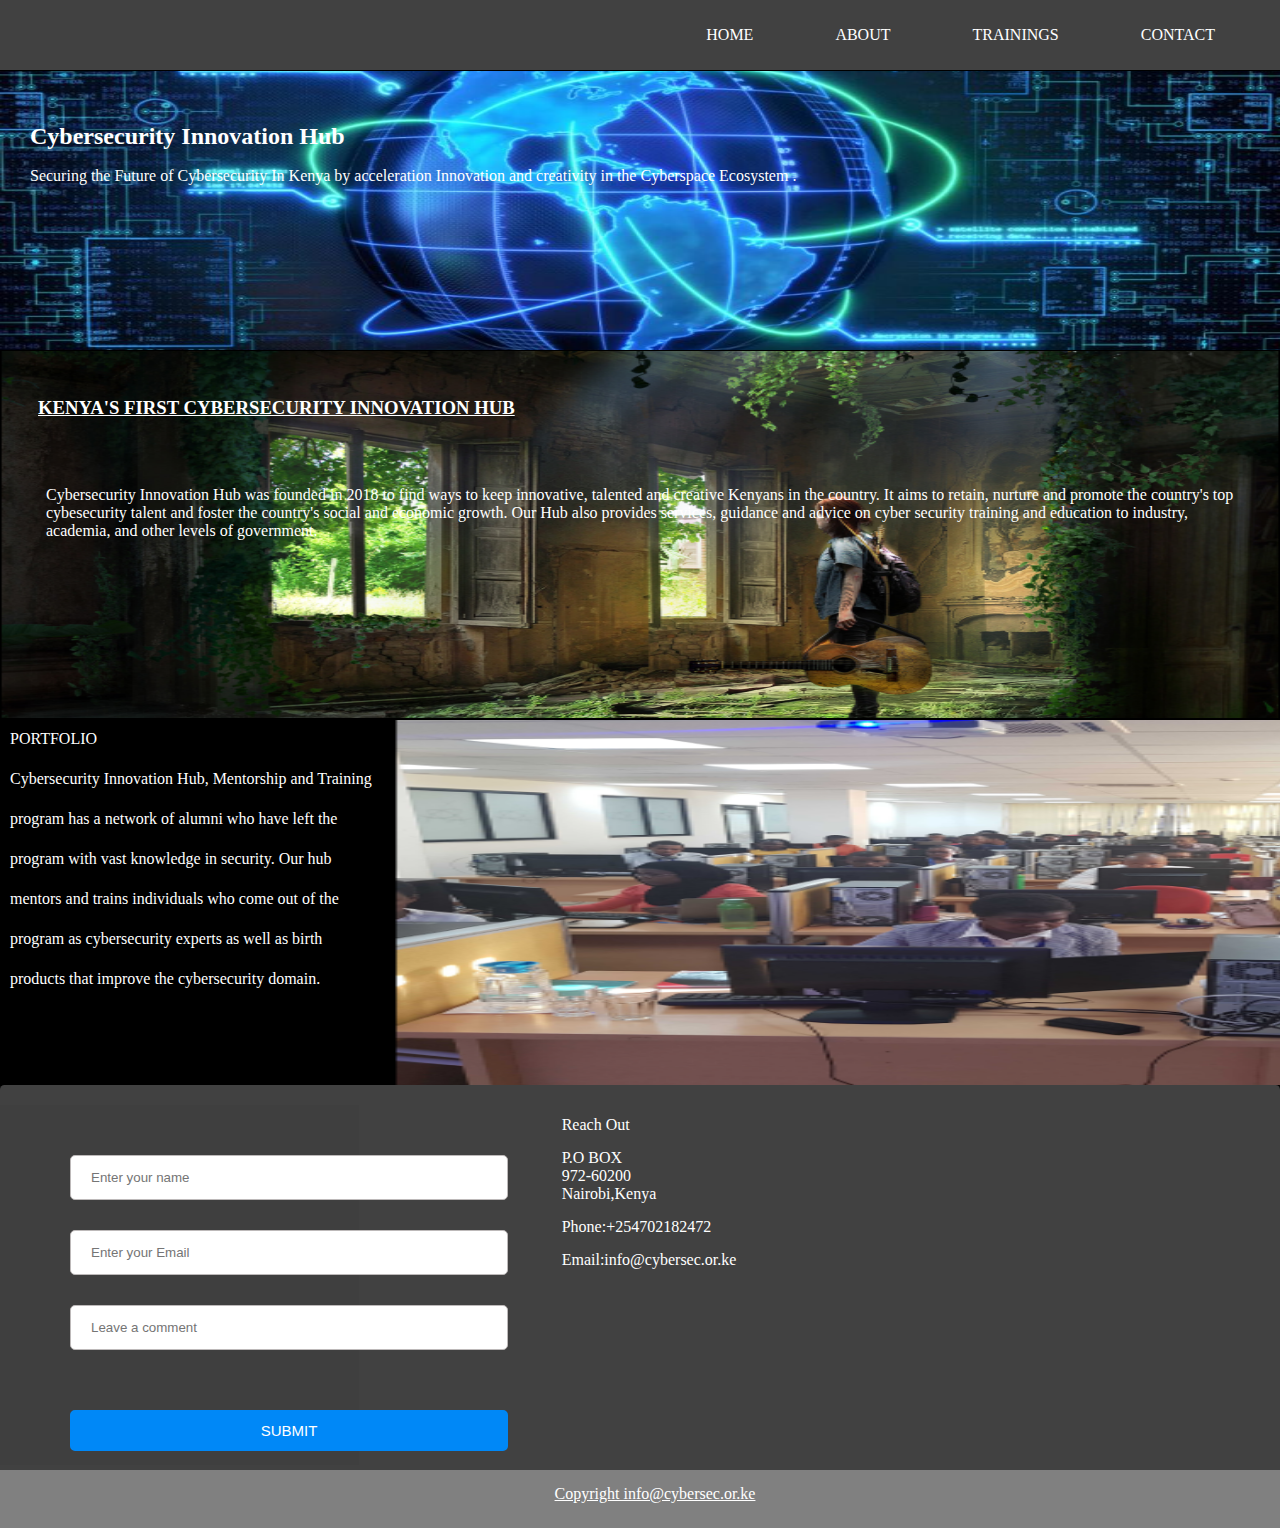
<file: index.html>
<!DOCTYPE html>
<html lang="en">

<head>
    <meta charset="UTF-8">
    <meta name="viewport" content="width=device-width, initial-scale=1.0">
    <title>home</title>
    <link rel="stylesheet" type="text/css" href="styles.css">
</head>

<body>
    <div class="container">
        <div class="container_navbarmenu">
            <ul>
                <li><a href="index.html">Home</a></li>
                <li><a href="about.html">About</a></li>
                <li><a href="training.html">Trainings</a></li>
                <li><a href="#contacts">Contact</a></li>
            </ul>
        </div>
    </div>
    <div>
        <img src="images/Rectangle 2 (1).png" alt="" class="rect1">
        <h2>Cybersecurity Innovation Hub</h2>
        <p class="hub">
            Securing the Future of Cybersecurity In Kenya by acceleration Innovation and creativity in the Cyberspace
            Ecosystem .
        </p>
    </div>
    <div>
        <img src="images/Rectangle 3.png" alt="" class="rect2">
        <h3>
            KENYA'S FIRST CYBERSECURITY INNOVATION HUB
        </h3>
        <P class="kenya">
            Cybersecurity Innovation Hub was founded in 2018 to find ways to keep innovative, talented and creative
            Kenyans in the country.
            It aims to retain, nurture and promote the country's top cybesecurity talent and foster the country's social
            and economic growth.
            Our Hub also provides services, guidance and advice on cyber security training and education to industry,
            academia, and other levels of government.
        </P>
    </div>
    <p class="portfolio">
        PORTFOLIO <br>
        Cybersecurity Innovation Hub, Mentorship and Training program has a network of alumni who
        have left the program with vast knowledge in security. Our hub mentors and trains individuals
        who come out of the program as cybersecurity experts as well as birth products that improve the
        cybersecurity domain.
    </p>

    <img src="images/Rectangle 9.png" alt="" class="rect3">
    </div>
    <div class="contact">
        <div class="container_form">

            <form action="">
                <input type="text" placeholder="Enter your name" />
                <input type="text" placeholder="Enter your Email" />
                <input type="text" placeholder="Leave a comment" />
                <button>SUBMIT</button>
            </form>
        </div>
        <div id="contacts">
        <ul>
            <li>Reach Out</li>
            <li>P.O BOX 972-60200 Nairobi,Kenya</li>
            <li>Phone:+254702182472</li>
            <li>Email:info@cybersec.or.ke</li>
        </ul>
    </div>
</div>
   
</body>
<footer>
    Copyright info@cybersec.or.ke
</footer>
</html>
</file>
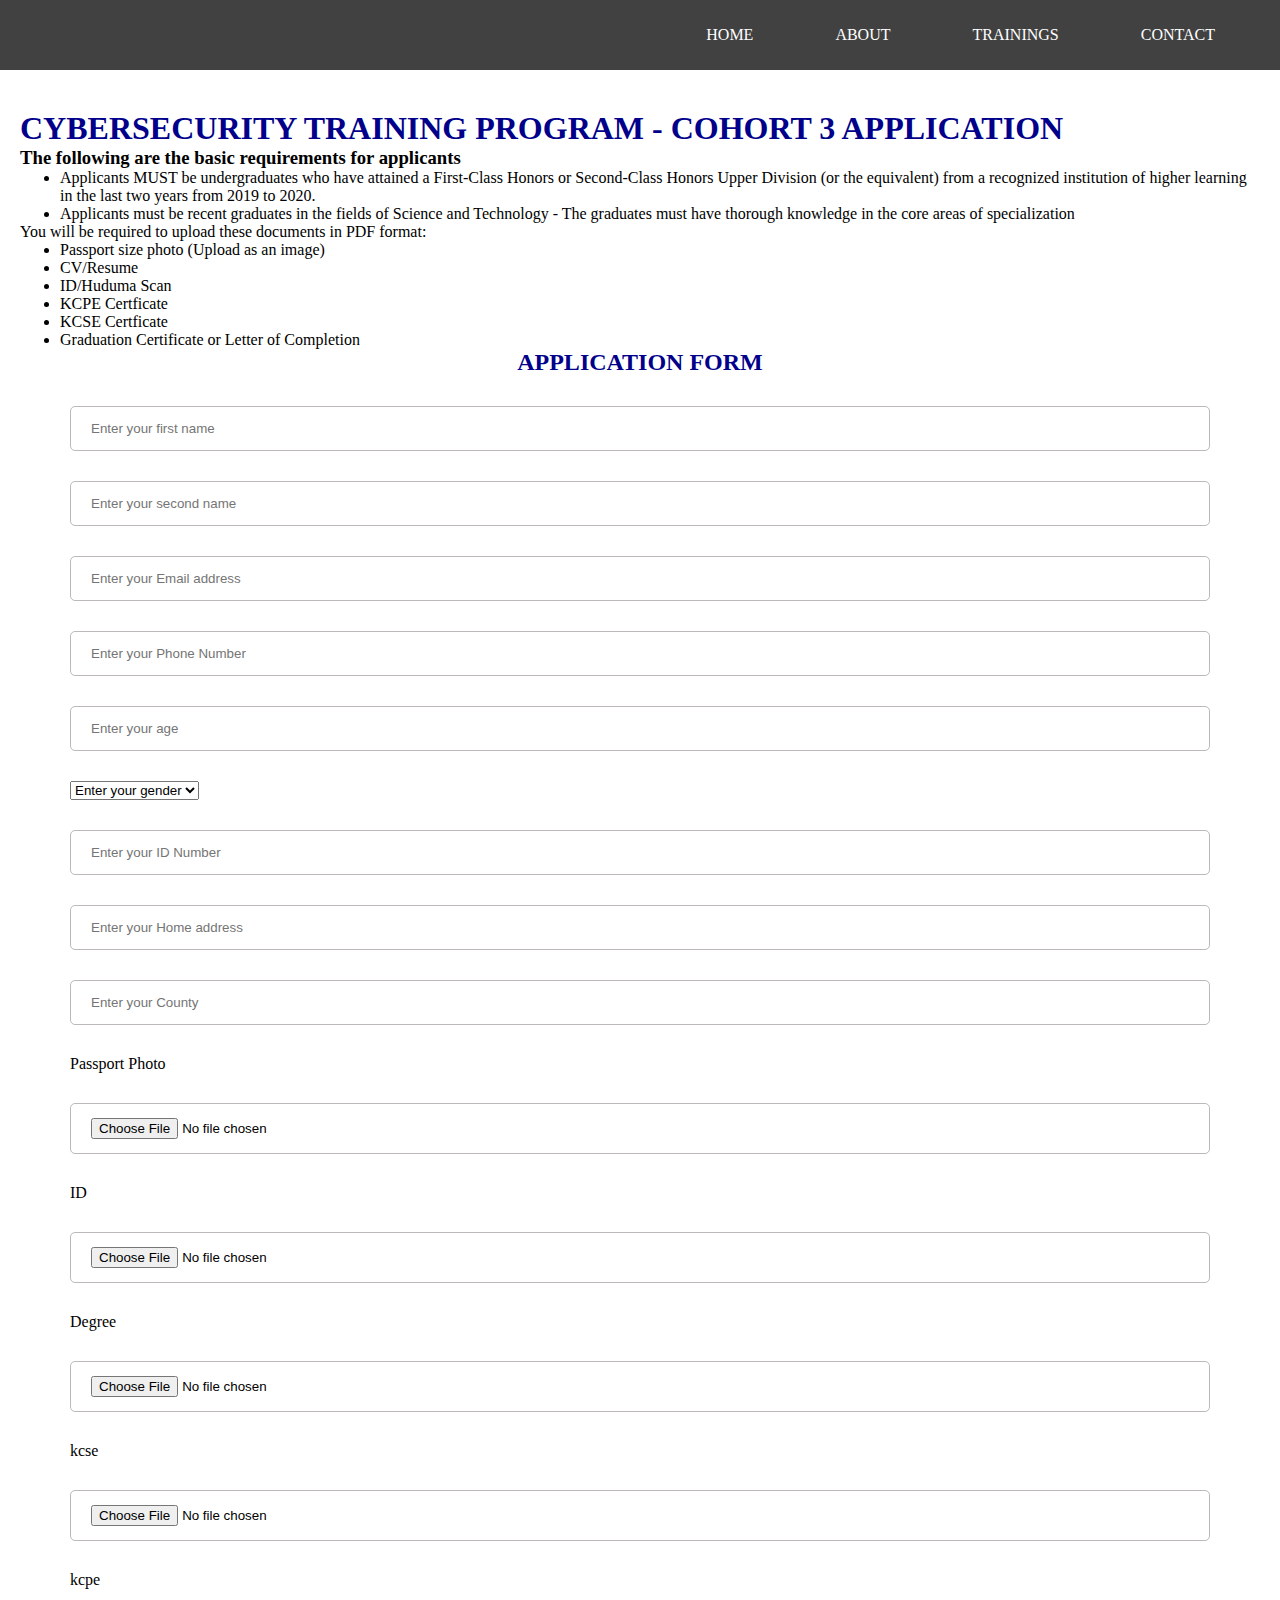
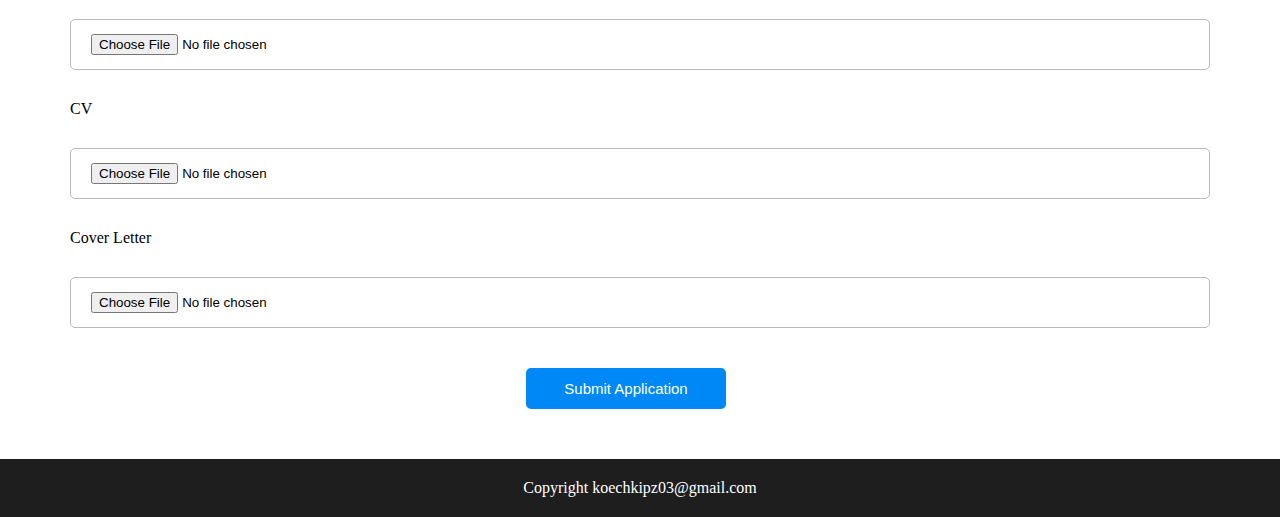
<file: forms.html>
<!DOCTYPE html>
<html lang="en">
<head>
    <meta charset="UTF-8">
    <meta name="viewport" content="width=device-width, initial-scale=1.0">
    <title>Cybersecurity Hub</title>
    <link rel="stylesheet" href="./css/style.css" type="text/css">
</head>
<body>
    <div class="container">
        <div class="container_navbarmenu">
            <ul>
                <li><a href="index.html">Home</a></li>
                <li><a href="about.html">About</a></li>
                <li><a href="training.html">Trainings</a></li>
                <li><a href="#contact">Contact</a></li>
            </ul>
        </div>
        <div class="container_form">
            <div class="amos">
            <h1>CYBERSECURITY TRAINING PROGRAM - COHORT 3 APPLICATION</h1>
            <h3>The following are the basic requirements for applicants</h3>
            <ul>
                <li>
                    Applicants MUST be undergraduates who have attained a First-Class Honors or Second-Class Honors Upper Division (or the equivalent) from a recognized institution of higher learning in the last two years from 2019 to 2020.
                </li>
                <li>
                    Applicants must be recent graduates in the fields of Science and Technology - The graduates must have thorough knowledge in the core areas of specialization
                </li>
            </ul>
            <p>You will be required to upload these documents in PDF format:</p>
            <ul>
                <li>Passport size photo (Upload as an image)</li>
                <li>CV/Resume</li>
                <li>ID/Huduma Scan</li>
                <li>KCPE Certficate</li>
                <li>KCSE Certficate</li>
                <li>Graduation Certificate or Letter of Completion</li>
            </ul>
        </div>
            <h2> Application Form</h2>
            <form action="">
                <input type="text" placeholder="Enter your first name" />
                <input type="text" placeholder="Enter your second name" />
                <input type="text" placeholder="Enter your Email address" />
                <input type="text" placeholder="Enter your Phone Number" />
                <input type="number" min="0" placeholder="Enter your age" />
                <select name="pets" id="pet-select">
                    <option value="">Enter your gender</option>
                    <option value="Male">Male</option>
                    <option value="Female">Female</option>
                </select>    
                <input type="text" placeholder="Enter your ID Number" />
                <input type="text" placeholder="Enter your Home address" />
                <input type="text" placeholder="Enter your County" />
                <label for="fname1">Passport Photo</label><br>
                <input type="file" id="fname1" name="filename">
                <label for="fname2">ID</label><br>
                <input type="file" id="fname2" name="filename">
                <label for="fname3">Degree</label><br>
                <input type="file" id="fname3" name="filename">
                <label for="fname4">kcse </label><br>
                <input type="file" id="fname4" name="filename">
                <label for="fname5">kcpe</label><br>
                <input type="file" id="fname5" name="filename">
                <label for="fname6">CV</label><br>
                <input type="file" id="fname6" name="filename">
                <label for="fname7">Cover Letter</label><br>
                <input type="file" id="fname7" name="filename">
                <button>Submit Application</button>
            </form>
        </div>
        <div class="container_footer">
            Copyright koechkipz03@gmail.com
        </div>
    </div>
</body>
</html>
</file>
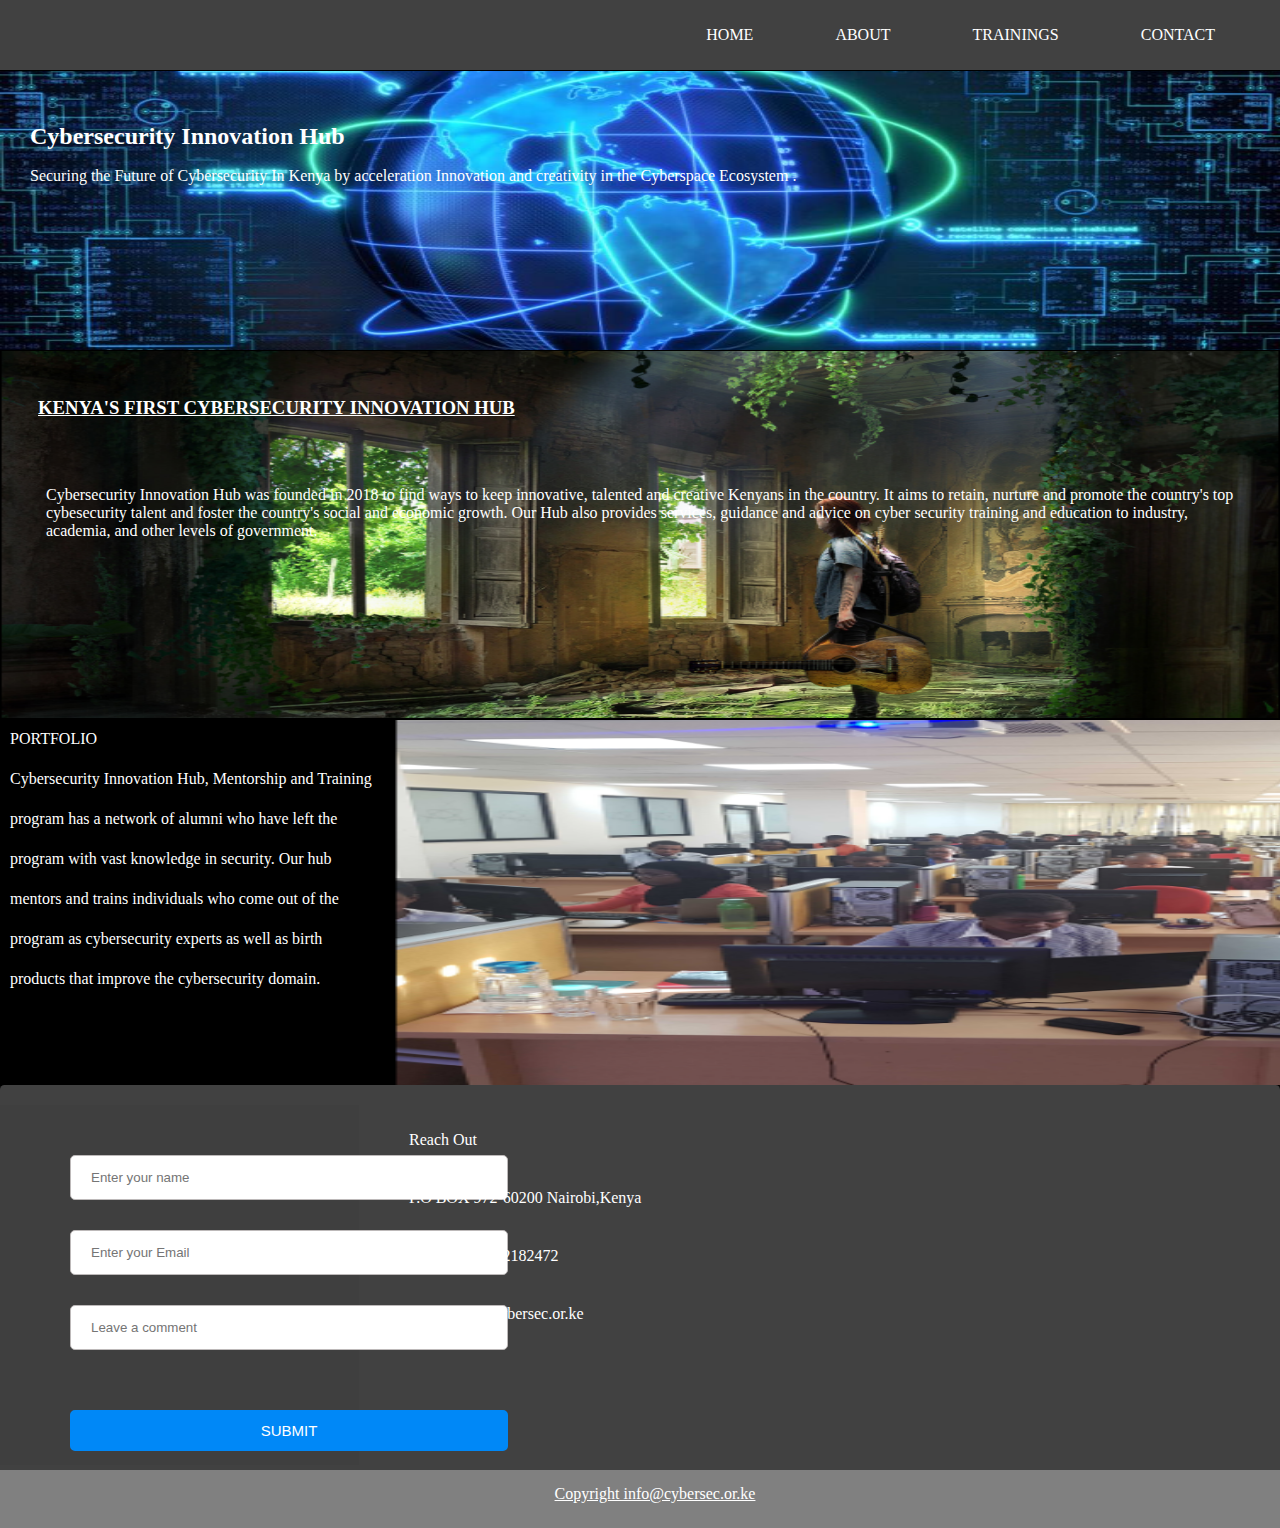
<file: home.html>
<!DOCTYPE html>
<html lang="en">

<head>
    <meta charset="UTF-8">
    <meta name="viewport" content="width=device-width, initial-scale=1.0">
    <title>home</title>
    <link rel="stylesheet" type="text/css" href="styles.css">
</head>

<body>
    <div class="container">
        <div class="container_navbarmenu">
            <ul>
                <li><a href="home.html">Home</a></li>
                <li><a href="about.html">About</a></li>
                <li><a href="training.html">Trainings</a></li>
                <li><a href="#contact">Contact</a></li>
            </ul>
        </div>
    </div>
    <div>
        <img src="images/Rectangle 2 (1).png" alt="" class="rect1">
        <h2>Cybersecurity Innovation Hub</h2>
        <p class="hub">
            Securing the Future of Cybersecurity In Kenya by acceleration Innovation and creativity in the Cyberspace
            Ecosystem .
        </p>
    </div>
    <div>
        <img src="images/Rectangle 3.png" alt="" class="rect2">
        <h3>
            KENYA'S FIRST CYBERSECURITY INNOVATION HUB
        </h3>
        <P class="kenya">
            Cybersecurity Innovation Hub was founded in 2018 to find ways to keep innovative, talented and creative
            Kenyans in the country.
            It aims to retain, nurture and promote the country's top cybesecurity talent and foster the country's social
            and economic growth.
            Our Hub also provides services, guidance and advice on cyber security training and education to industry,
            academia, and other levels of government.
        </P>
    </div>
    <p class="portfolio">
        PORTFOLIO <br>
        Cybersecurity Innovation Hub, Mentorship and Training program has a network of alumni who
        have left the program with vast knowledge in security. Our hub mentors and trains individuals
        who come out of the program as cybersecurity experts as well as birth products that improve the
        cybersecurity domain.
    </p>

    <img src="images/Rectangle 9.png" alt="" class="rect3">
    </div>
    <div class="contact">
        <div class="container_form">
    
            <form action="">
                <input type="text" placeholder="Enter your name" />
<input type="text" placeholder="Enter your Email" />
<input type="text" placeholder="Leave a comment" />
                <button>SUBMIT</button>
            </form>
        </div>
        <ul>
            <li>Reach Out</li>
            <li>P.O BOX 972-60200 Nairobi,Kenya</li>
            <li>Phone:+254702182472</li>
            <li>Email:info@cybersec.or.ke</li>
        </ul>
    </div>
    <footer>
        Copyright info@cybersec.or.ke
    </footer>
</body>

</html> -->
</file>
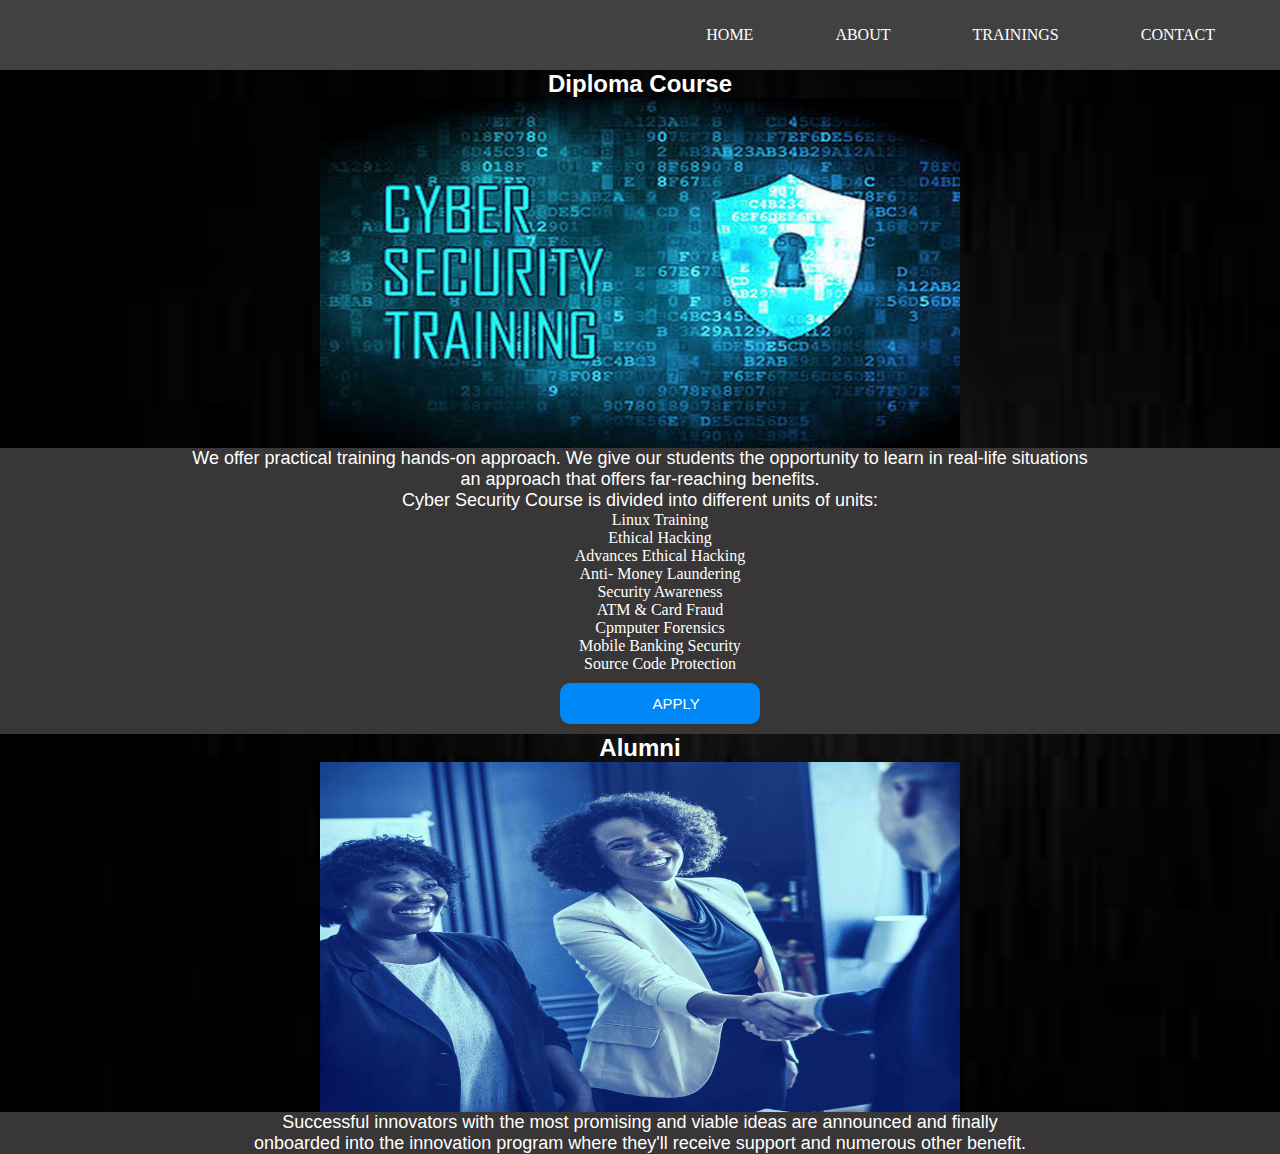
<file: training.html>
<!DOCTYPE html>
<html lang="en">
<head>
    <meta charset="UTF-8">
    <meta name="viewport" content="width=device-width, initial-scale=1.0">
    <link rel="stylesheet" href="./css/trainings.css">
    <title>Document</title>
</head>
<body class="body">
    <div class="container">
        <div class="container_navbarmenu">
            <ul>
                <li><a href="index.html">Home</a></li>
                <li><a href="about.html">About</a></li>
                <li><a href="training.html">Trainings</a></li>
                <li><a href="#contact">Contact</a></li>
            </ul>
        </div>
    <h4 class="header">Diploma Course</h4>
    <img class="img" src="./css/images/cyber.jpg" width="1000" height="350">
    <p class="para">We offer practical training hands-on approach. We give our students the opportunity to learn in real-life situations 
        <br> an approach that offers far-reaching benefits.
        <br>Cyber Security Course is divided into different units of units:
    <div>
        <ul>
            <li>Linux Training</li>
            <li>Ethical Hacking</li>
            <li>Advances Ethical Hacking</li>
            <li>Anti- Money Laundering</li>
            <li>Security Awareness</li>
            <li>ATM & Card Fraud</li>
            <li>Cpmputer Forensics</li>
            <li>Mobile Banking Security</li>
            <li>Source Code Protection</li>
            <button>
            <a class="apply" href="./forms.html">Apply</a>
            </button>
        </ul>
    </div> 
    </p>
    <h4 class="header">Alumni</h4>
    <img class="img" src="./css/images/okay.jpeg" width="1000" height="350">
    <p class="para2">Successful innovators with the most promising and viable ideas are announced and finally <br>onboarded into the innovation program where they'll receive support and numerous other benefit.</p>
</body>
</html>
</file>
<file: styles.css>
body{
  margin: 0;
  background-color:black;
   
}
.container_navbarmenu {
    width: 100%;
    margin: 0;
  }
  .container_navbarmenu ul {
    background-color: #414141;
    text-align: right;
    list-style-type: none;
    margin: 0;
    padding: 26px;
    overflow: hidden;
  }
  .container_navbarmenu ul li {
    text-transform: uppercase;
    display: inline;
    padding: inherit;
  }
  .container_navbarmenu ul li a {
    text-decoration: none;
    text-align: center;
    padding: 15px 13px;
    color: #fff;
    display: inline;
  }
  .container_navbarmenu ul li:hover {
    background-color: #0ebbd3;
    transition: all 0.5s ease-in-out;
  }
  .container_form {
    background-color:white;
    padding: 20px;
    display: block;
    margin: 20px 0;
  }
  .container_form:hover {
    transition: all 0.5s ease-in-out;
    box-shadow: 0 3.5px 8px 0 #494949;
  }
.rect1{
position: absolute;
width: 100%;
height: 279px;
left: 0px;
top: 71px;
margin: 0;
}

h2{
    position: absolute;
width: 924px;
height: 29px;
left: 30px;
top: 102px;




font-size: 24px;
line-height: 28px;
color: #FFFFFF;
}
.hub{
    position: absolute;
width: 957px;
height: 71px;
left: 30px;
top: 151px;



color: #FFFFFF;
}
.rect2{
position: absolute;
width: 100%;
height: 369px;
left: 0px;
top: 350px;
margin: 0;
}
h3{
position: absolute;
width: 966px;
height: 99px;
left: 38px;
top: 378px;


text-decoration-line: underline;
color: #FFFFFF;

}
.kenya{
 position: absolute;
width: 1197px;
height: 224px;
left: 46px;
top: 470px;




color: #FFFFFF;
}
.portfolio{
    position: absolute;
width: 370px;
height: 340px;
left: 10px;
top: 703px;
line-height: 40px;

box-sizing: border-box;

color:white;

}
.rect3{
position: absolute;
width: 100%;
height: 367px;
left: 393px;
top: 719px;
margin-right: 0;

}
.contact{
  position: absolute;
width: 600px;
height: 400px;
left: 0px;
top: 1085px;
color:white;
display: inline-flex;
background-color: #414141;
border-radius: 4.5px;
width: 100%;
margin: 0 0 10px 0;

}
.contact:hover {
  transition: all 0.5s ease-in-out;
  box-shadow: 0 3.5px 8px 0 #494949;
}

.contact>ul>li{
  list-style-type: none;
  padding: 10px;
  text-align: left;
  margin-top: 20px;
}
footer{
    position: absolute;
    width: 325px;
    height: 28px;
    left: 400px;
    top: 1400px;
    text-decoration-line: underline;
    color:white;
}
.container_form {
  background-color: #3f3f3f;
  padding: 20px;
  display: block;
  margin: 20px 0;
}
.container_form:hover {
  transition: all 0.5s ease-in-out;
  box-shadow: 0 3.5px 8px 0 #494949;
}
.container_form h2 {
  text-transform: uppercase;
  text-align: center;
}
.container_form form {
  padding: 0 50px;
}
.container_form form input {
  width: 200%;
  padding: 14px 20px;
  margin: 30px 0;
  display: block;
  border: 1px solid #bdb9b9;
  border-radius: 5px;
  box-sizing: border-box;
}
.container_form form button {
  padding: 10px;
  background: #0088f7;
  margin: 30px 0;
  width: 200%;
  border-radius: 5px;
  border: #0088f7 2.5px solid;
  color: #fff;
  font-size: 15px;
  
}
.container_form form button:hover {
  transition: all 0.5s ease-in-out;
  background: inherit;
  border: #0088f7 2.5px solid;
}
footer{
  position: relative;
  left: 0;
  bottom: 0;
  margin-top: 0;
  padding: 15px;
  background-color:grey;
  color: white;
  text-align: center;
  width: 100%;
  margin-bottom: 0;
  
}
#contacts ul li{
 list-style-type: none;
 padding-top: 15px;
text-align: left;
margin-left: 70%;

}
</file>
<file: css/style.css>
*{
  margin: 0;
}
.container_navbarmenu {
    width: 100%;
    margin: 0;
  }
  .container_navbarmenu ul {
    background-color: #414141;
    text-align: right;
    list-style-type: none;
    margin: 0;
    padding: 26px;
    overflow: hidden;
  }
  .container_navbarmenu ul li {
    text-transform: uppercase;
    display: inline;
    padding: inherit;
  }
  .container_navbarmenu ul li a {
    text-decoration: none;
    text-align: center;
    padding: 15px 13px;
    color: #fff;
    display: inline;
  }
  .container_navbarmenu ul li:hover {
    background-color: #0ebbd3;
    transition: all 0.5s ease-in-out;
  }
  .container_form {
    background-color:white;
    padding: 20px;
    display: block;
    margin: 20px 0;
  }
  .container_form:hover {
    transition: all 0.5s ease-in-out;
    box-shadow: 0 3.5px 8px 0 #494949;
  }
  .container_form h2 {
    text-transform: uppercase;
    text-align: center;
  }
  .container_form form {
    padding: 0 50px;
  }
  .container_form form input {
    width: 100%;
    padding: 14px 20px;
    margin: 30px 0;
    display: block;
    border: 1px solid #bdb9b9;
    border-radius: 5px;
    box-sizing: border-box;
  }
  .container_form form button {
    padding: 10px;
    background: #0088f7;
    margin: 10px 40%;
    width: 200px;
    border-radius: 5px;
    border: #0088f7 2.5px solid;
    color: #fff;
    font-size: 15px;
  }
  .container_form form button:hover {
    transition: all 0.5s ease-in-out;
    background: inherit;
    border: #0088f7 2.5px solid;
  }
  .container_footer {
    background-color: #1e1e1e;
    padding: 20px;
    text-align: center;
    color:white;
  }
  h1,h2{
    color: darkblue ;
  }
</file>
<file: css/trainings.css>
*{
    margin: 0;
  }
  .body{
    background-image: url('./images/wall2.jpeg');
    background-size: cover;
  }
  .topnav {
      overflow: hidden;
      background-color: gray;
    }
    
    .topnav a {
      float: right;
      color: white;
      padding: 14px 16px;
      text-decoration: none;
      font-size: 17px;
      border-radius: 60px;
      font-family: Impact, Haettenschweiler, 'Arial Narrow Bold', sans-serif;
      font-size: x-large;
    }
     .topnav a:hover {
      background-color: white;
      color: black;
      align-items: center;
    }
    
    .topnav a.active {
      background-color: green;
      color: white;
  
    }
    .para{
        margin: auto;
        background-color: rgb(56, 54, 54);
        color: white;
        font-size: large;
        text-align: center;
        font-family: Impact, Haettenschweiler, 'Arial Narrow Bold', sans-serif;
    }
    .para2{
        color: white;
        background-color: rgb(56, 54, 54);
        margin: auto;
        font-size: large;
        text-align: center;
        margin: unset;
        font-family: Impact, Haettenschweiler, 'Arial Narrow Bold', sans-serif;
    }
    ul{
        color: white;
        margin: auto;
        background-color: rgb(56, 54, 54);
        text-align: center;
        margin-top: 0%;
        list-style-type: none;
    }
    .header{
        text-align: center;
        color: white;
        font-family: Impact, Haettenschweiler, 'Arial Narrow Bold', sans-serif;
        font-size: x-large;
        margin-top: auto;
        list-style-type: none;
    }
    .img{
        display: block;
        margin-left: auto;
        margin-right: auto;
        width: 50%;
    }
 .apply {
      padding: 10px;
      margin: 10px 40%;
      width: 200px;
      border-radius: 5px;
      color: white;
      text-decoration: none;
      text-transform: uppercase;
      text-align: center;
      font-size: 15px;
    }
    .container_navbarmenu {
      margin: 0;
    }
     .container_navbarmenu ul {
      background-color: #414141;
      text-align: right;
      list-style-type: none;
      margin: 0;
      padding: 26px;
      overflow: hidden;
    }
    .container_navbarmenu ul li {
      text-transform: uppercase;
      display: inline;
      padding: inherit;
    }
    .container_navbarmenu ul li a {
      text-decoration: none;
      text-align: center;
      padding: 15px 13px;
      color: #fff;
      display: inline;
    }
    .container_navbarmenu ul li:hover {
      background-color: #0ebbd3;
      transition: all 0.5s ease-in-out;
      border-radius: 12%;
    }

    button {
    padding: 10px;
    background: #0088f7;
    margin: 10px 40%;
    width: 200px;
    border-radius: 10px;
    border: #0088f7 2.5px solid;
    color: #fff;
    font-size: 15px;
  }
  button:hover {
    transition: all 0.5s ease-in-out;
    background: inherit;
    border: #0088f7 2.5px solid;
    
  }
</file>
